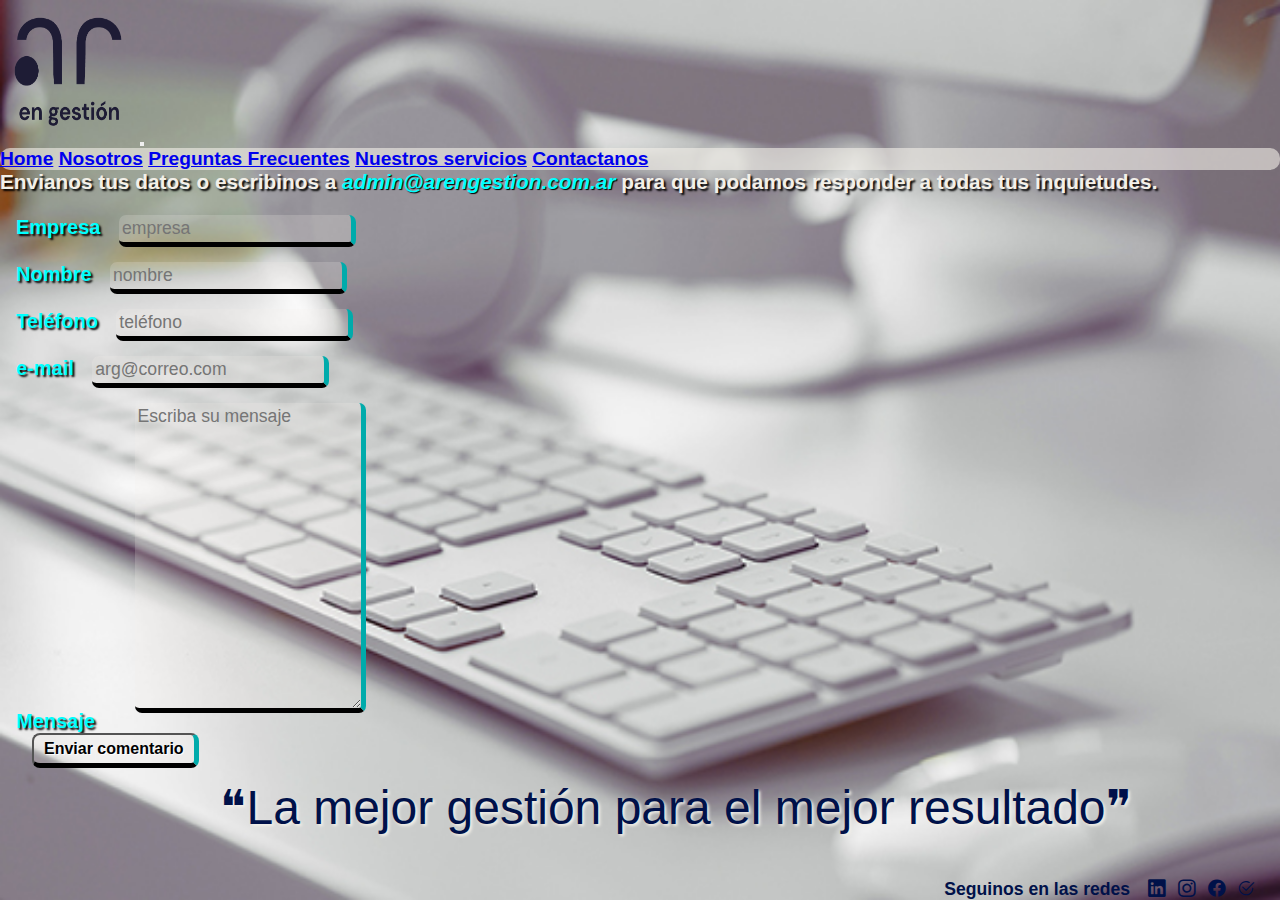
<file: paginas/contacto.html>
<!DOCTYPE html>
<html lang="es">

<head>
    <meta charset="UTF-8">
    <meta http-equiv="X-UA-Compatible" content="IE=edge">
    <meta name="viewport" content="width=device-width, initial-scale=1.0">
    <meta name="keywords"
        content="tercerización, BPO, outsourcing, cobranza, cobranzas, gestión de cobranza, gestión de cobranzas, temporario, personal temporario, finanzas, deudores, deudores por venta, moroso, morosidad, resultado, account receivable, recaudar, recupero, asesoramiento, servicio de gestión, externo,externalización, externalización de procesos ">
    <meta name="description"
        content="Desde AR en gestión, ofrecemos a nuestros clientes la mejor opción en el manejo de su cartera de deudores por ventas, asesoramiento, soluciones y mejoras en los procesos. Contactanos para que desarrollemos juntos el plan que mejor se ajuste a las necesidades de tu empresa.">
    <link rel="stylesheet" href="https://cdn.jsdelivr.net/npm/bootstrap-icons@1.8.3/font/bootstrap-icons.css">
    <link href="https://cdn.jsdelivr.net/npm/bootstrap@5.1.3/dist/css/bootstrap.min.css" rel="stylesheet"
        integrity="sha384-1BmE4kWBq78iYhFldvKuhfTAU6auU8tT94WrHftjDbrCEXSU1oBoqyl2QvZ6jIW3" crossorigin="anonymous">
    <link rel="stylesheet" href="../css/main.css" type="text/css">
    <title>Ar en gestión/Contactanos</title>
</head>

<body class="contacto">
    <header class="header">
        <nav class="navbar navbar-expand-lg navbar-light">
            <div class="container-fluid">
                <a class="navbar-brand" href="../index.html"><img src="../imagenes/arblue.png"
                        alt="Logo Ar en gestión"></a>
                <button class="navbar-toggler" type="button" data-bs-toggle="collapse"
                    data-bs-target="#navbarNavAltMarkup" aria-controls="navbarNavAltMarkup" aria-expanded="false"
                    aria-label="Toggle navigation">
                    <span class="navbar-toggler-icon"></span>
                </button>
                <div class="collapse navbar-collapse" id="navbarNavAltMarkup">
                    <div class="navbar-nav">
                        <a class="nav-link" href="../index.html">Home</a>
                        <a class="nav-link" href="./nosotros.html">Nosotros</a>
                        <a class="nav-link" href="./preguntas.html">Preguntas Frecuentes</a>
                        <a class="nav-link" href="./servicios.html">Nuestros servicios</a>
                        <a class="nav-link active" aria-current="page" href="#">Contactanos</a>
                    </div>
                </div>
            </div>
        </nav>
    </header>
    <main>
        <section class="container">
            <div class="row">
                <div class="col-lg-11">
                    <p class="conText">Envianos tus datos o escribinos a <span class="mail">admin@arengestion.com.ar
                        </span>
                        para
                        que podamos responder a
                        todas tus inquietudes.
                    <p>
                </div>
                <form>
                    <div class="formulario row">
                        <div class="form col-11 col-lg-3 ">
                            <div class="row">
                                <label for="empresa" class="form__label">Empresa</label>
                                <input type="text" id="empresa" name="empresa" class="form__input"
                                    placeholder="empresa">
                            </div>
                            <div class="row">
                                <label for="nombre" class="form__label">Nombre</label>
                                <input type="text" id="nombre" name="nombre" class="form__input" placeholder="nombre">
                            </div>
                            <div class="row">
                                <label for="telefono" class="form__label">Teléfono</label>
                                <input type="text" id="telefono" name="telefono" class="form__input"
                                    placeholder="teléfono">
                            </div>
                            <div class="row">
                                <label for="mail" class="form__label">e-mail</label>
                                <input type="text" id="mail" name="email" class="form__input"
                                    placeholder="arg@correo.com">
                            </div>
                        </div>
                        <div class="form col-11 col-lg-4">
                            <div class="row">
                                <label for="mensaje" class="form__label">Mensaje</label>
                                <textarea id="mensaje" name="textarea" class="form__textarea"
                                    placeholder="Escriba su mensaje"></textarea>
                            </div>
                            <div class="row">
                                <div class="col-lg-6">
                                    <input type="submit" class="submit" value="Enviar comentario">
                                </div>
                            </div>
                        </div>
                        <div class="col-lg-5 align-self-center">
                            <p class="conText-b text-start">&#10077;La mejor gestión para el mejor resultado&#10078;</p>
                        </div>
                    </div>
                </form>
            </div>
        </section>
    </main>
    <footer class="footer">
        <div class="footer__div">
            <p class="footer__div--text">Seguinos en las redes</p>
            <div class="footer__div--redes">
                <a class="general" href="https://www.linkedin.com" target="_blank"><i class="bi bi-linkedin"></i></a>
                <a class="general" href="https://www.instagram.com" target="_blank"><i class="bi bi-instagram"></i></a>
                <a class="general" href="https://www.facebook.com/" target="_blank"><i class="bi bi-facebook"></i></a>
                <i class="general bi bi-check2-circle"></i>
            </div>
        </div>
    </footer>
    <script src="https://cdn.jsdelivr.net/npm/@popperjs/core@2.10.2/dist/umd/popper.min.js"
        integrity="sha384-7+zCNj/IqJ95wo16oMtfsKbZ9ccEh31eOz1HGyDuCQ6wgnyJNSYdrPa03rtR1zdB"
        crossorigin="anonymous"></script>
    <script src="https://cdn.jsdelivr.net/npm/bootstrap@5.1.3/dist/js/bootstrap.min.js"
        integrity="sha384-QJHtvGhmr9XOIpI6YVutG+2QOK9T+ZnN4kzFN1RtK3zEFEIsxhlmWl5/YESvpZ13"
        crossorigin="anonymous"></script>
</body>

</html>
</file>
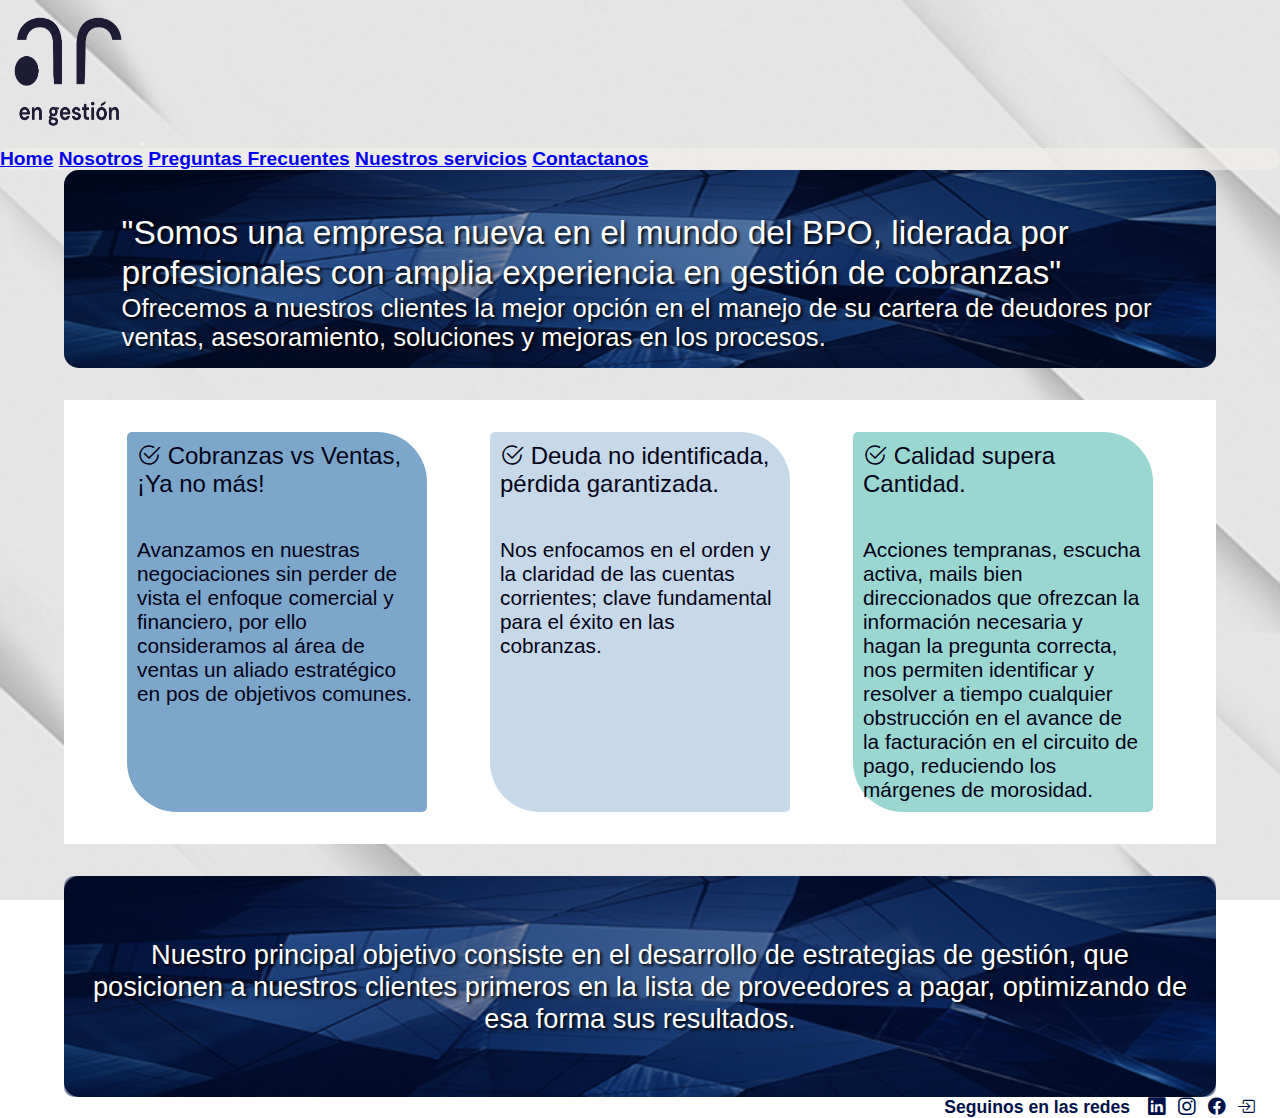
<file: paginas/nosotros.html>
<!DOCTYPE html>
<html lang="es">

<head>
    <meta charset="UTF-8">
    <meta http-equiv="X-UA-Compatible" content="IE=edge">
    <meta name="viewport" content="width=device-width, initial-scale=1.0">
    <meta name="keywords"
        content="tercerización, BPO, outsourcing, cobranza, cobranzas, gestión de cobranza, gestión de cobranzas, temporario, personal temporario, finanzas, deudores, deudores por venta, moroso, morosidad, resultado, account receivable, recaudar, recupero, asesoramiento, servicio de gestión, externo,externalización, externalización de procesos ">
    <meta name="description"
        content="AR en gestión, ofrece servicio de tercerización de cobranzas. Conocé más sobre nosotros, nuestros objetivos, modalidad de trabajo y nuestras propuestas.">
    <link rel="preconnect" href="https://fonts.googleapis.com">
    <link rel="stylesheet" href="https://cdn.jsdelivr.net/npm/bootstrap-icons@1.8.3/font/bootstrap-icons.css">
    <link href="https://cdn.jsdelivr.net/npm/bootstrap@5.1.3/dist/css/bootstrap.min.css" rel="stylesheet"
        integrity="sha384-1BmE4kWBq78iYhFldvKuhfTAU6auU8tT94WrHftjDbrCEXSU1oBoqyl2QvZ6jIW3" crossorigin="anonymous">
    <link rel="stylesheet" href="../css/main.css" type="text/css">
    <title>Ar en gestión/Quienes nosotros</title>
</head>

<body class="nosotros">
    <header class="header">
        <nav class="navbar navbar-expand-lg navbar-light">
            <div class="container-fluid">
                <a class="navbar-brand" href="../index.html"><img src="../imagenes/arblue.png"
                        alt="Logo Ar en gestión"></a>
                <button class="navbar-toggler" type="button" data-bs-toggle="collapse"
                    data-bs-target="#navbarNavAltMarkup" aria-controls="navbarNavAltMarkup" aria-expanded="false"
                    aria-label="Toggle navigation">
                    <span class="navbar-toggler-icon"></span>
                </button>
                <div class="collapse navbar-collapse" id="navbarNavAltMarkup">
                    <div class="navbar-nav">
                        <a class="nav-link" href="../index.html">Home</a>
                        <a class="nav-link active" aria-current="page" href="#">Nosotros</a>
                        <a class="nav-link" href="./preguntas.html">Preguntas Frecuentes</a>
                        <a class="nav-link" href="./servicios.html">Nuestros servicios</a>
                        <a class="nav-link" href="./contacto.html">Contactanos</a>
                    </div>
                </div>
            </div>
        </nav>
    </header>
    <main class="nos">
        <section class="principal">
            <div class="principal__div">
                <div class="principal__div--text">
                    <p class="text-a">
                        "Somos una empresa nueva en el
                        mundo del BPO, liderada por
                        profesionales con
                        amplia experiencia en gestión de cobranzas"
                    </p>
                    <p class="text-b">Ofrecemos a nuestros clientes la mejor opción en el
                        manejo de
                        su cartera de deudores
                        por ventas, asesoramiento, soluciones y mejoras en los procesos.
                    </p>
                </div>
            </div>
        </section>
        <section class="secundario">
            <div class="secundario__text secundario__text--uno">
                <h2> <i class="general bi bi-check2-circle"></i> Cobranzas vs Ventas, ¡Ya no más! </h2>
                <p> Avanzamos en nuestras negociaciones sin perder de vista el enfoque
                    comercial y financiero, por ello consideramos al área de ventas un aliado estratégico en
                    pos de
                    objetivos comunes.
                </p>
            </div>
            <div class="secundario__text secundario__text--dos">
                <h2> <i class="general bi bi-check2-circle"></i> Deuda no identificada, pérdida garantizada.</h2>
                <p> Nos enfocamos en el orden y la claridad de las
                    cuentas corrientes; clave fundamental para el éxito en las cobranzas.
                </p>
            </div>
            <div class="secundario__text secundario__text--tres">
                <h2> <i class="general bi bi-check2-circle"></i> Calidad supera Cantidad.</h2>
                <p> Acciones tempranas, escucha activa, mails bien
                    direccionados que
                    ofrezcan la información necesaria y hagan la pregunta correcta, nos permiten identificar
                    y
                    resolver a
                    tiempo cualquier obstrucción en el avance de la facturación en el circuito de pago,
                    reduciendo los
                    márgenes de morosidad.
                </p>
            </div>
        </section>
        <section class="final">
            <div class="contraste-final">
                <p class="text-final">Nuestro principal objetivo consiste en el desarrollo de estrategias de gestión,
                    que posicionen a
                    nuestros clientes primeros en la lista de proveedores a pagar, optimizando de esa forma sus resultados.
                </p>
            </div>
        </section>
    </main>
    <footer class="footer ">
        <div class="footer__div">
            <p class="footer__div--text">Seguinos en las redes</p>
            <div class="footer__div--redes">
                <a class="general" href="https://www.linkedin.com" target="_blank"><i class="bi bi-linkedin"></i></a>
                <a class="general" href="https://www.instagram.com" target="_blank"><i class="bi bi-instagram"></i></a>
                <a class="general" href="https://www.facebook.com/" target="_blank"><i class="bi bi-facebook"></i></a>
                <a class="general" href="preguntas.html"><i class="bi bi-box-arrow-in-right"></i></a>
            </div>
        </div>
    </footer>
    <script src="https://cdn.jsdelivr.net/npm/@popperjs/core@2.10.2/dist/umd/popper.min.js"
        integrity="sha384-7+zCNj/IqJ95wo16oMtfsKbZ9ccEh31eOz1HGyDuCQ6wgnyJNSYdrPa03rtR1zdB"
        crossorigin="anonymous"></script>
    <script src="https://cdn.jsdelivr.net/npm/bootstrap@5.1.3/dist/js/bootstrap.min.js"
        integrity="sha384-QJHtvGhmr9XOIpI6YVutG+2QOK9T+ZnN4kzFN1RtK3zEFEIsxhlmWl5/YESvpZ13"
        crossorigin="anonymous"></script>
</body>

</html>
</file>
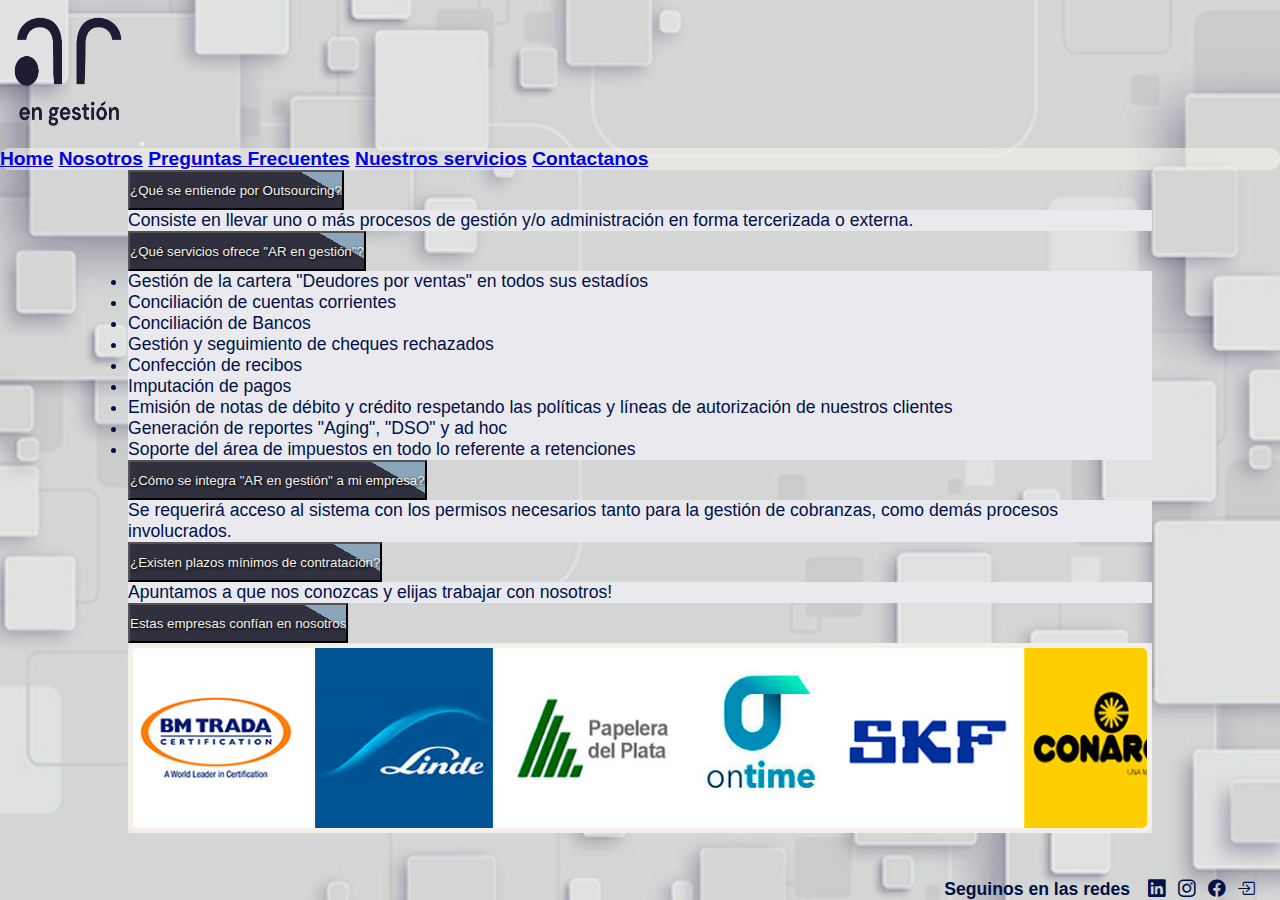
<file: paginas/preguntas.html>
<!DOCTYPE html>
<html lang="es">

<head>
    <meta charset="UTF-8">
    <meta http-equiv="X-UA-Compatible" content="IE=edge">
    <meta name="viewport" content="width=device-width, initial-scale=1.0">
    <meta name="keywords"
        content="tercerización, BPO, outsourcing, cobranza, cobranzas, gestión de cobranza, gestión de cobranzas, temporario, personal temporario, finanzas, deudores, deudores por venta, moroso, morosidad, resultado, account receivable, recaudar, recupero, asesoramiento, servicio de gestión, externo,externalización, externalización de procesos ">
    <meta name="description"
        content="Preguntas frecuentes sobre tercerización de cobranzas. Desde AR en gestión, ofrecemos a nuestros clientes la mejor opción en el manejo de su cartera de deudores por ventas, asesoramiento, soluciones y mejoras en los procesos.">
    <link rel="stylesheet" href="https://cdn.jsdelivr.net/npm/bootstrap-icons@1.8.3/font/bootstrap-icons.css">
    <link href="https://cdn.jsdelivr.net/npm/bootstrap@5.1.3/dist/css/bootstrap.min.css" rel="stylesheet"
        integrity="sha384-1BmE4kWBq78iYhFldvKuhfTAU6auU8tT94WrHftjDbrCEXSU1oBoqyl2QvZ6jIW3" crossorigin="anonymous">
    <link rel="stylesheet" href="../css/main.css" type="text/css">
    <title>Ar en gestión/Preguntas frecuentes</title>
</head>

<body class="preguntas">
    <header class="header">
        <nav class="navbar navbar-expand-lg navbar-light">
            <div class="container-fluid">
                <a class="navbar-brand" href="../index.html"><img src="../imagenes/arblue.png"
                        alt="Logo Ar en gestión"></a>
                <button class="navbar-toggler" type="button" data-bs-toggle="collapse"
                    data-bs-target="#navbarNavAltMarkup" aria-controls="navbarNavAltMarkup" aria-expanded="false"
                    aria-label="Toggle navigation">
                    <span class="navbar-toggler-icon">
                </button>
                <div class="collapse navbar-collapse" id="navbarNavAltMarkup">
                    <div class="navbar-nav">
                        <a class="nav-link" href="../index.html">Home</a>
                        <a class="nav-link" href="./nosotros.html">Nosotros</a>
                        <a class="nav-link active" aria-current="page" href="#">Preguntas Frecuentes</a>
                        <a class="nav-link" href="./servicios.html">Nuestros servicios</a>
                        <a class="nav-link" href="./contacto.html">Contactanos</a>
                    </div>
                </div>
            </div>
        </nav>
    </header>
    <main class="mainAcordion">
        <section class="accordion" id="accordionPanelsStayOpenExample">
            <div class="accordion-item">
                <h2 class="accordion-header" id="panelsStayOpen-headingOne">
                    <button class="accordion-button" type="button" data-bs-toggle="collapse"
                        data-bs-target="#panelsStayOpen-collapseOne" aria-expanded="true"
                        aria-controls="panelsStayOpen-collapseOne">
                        ¿Qué se entiende por Outsourcing?
                    </button>
                </h2>
                <div id="panelsStayOpen-collapseOne" class="accordion-collapse collapse show"
                    aria-labelledby="panelsStayOpen-headingOne">
                    <div class="accordion-body">Consiste en llevar uno o más procesos de gestión y/o administración en
                        forma
                        tercerizada o externa.
                    </div>
                </div>
            </div>
            <div class="accordion-item">
                <h2 class="accordion-header" id="panelsStayOpen-headingTwo">
                    <button class="accordion-button" type="button" data-bs-toggle="collapse"
                        data-bs-target="#panelsStayOpen-collapseTwo" aria-expanded="true"
                        aria-controls="panelsStayOpen-collapseTwo">
                        ¿Qué servicios ofrece "AR en gestión"?
                    </button>
                </h2>
                <div id="panelsStayOpen-collapseTwo" class="accordion-collapse collapse show"
                    aria-labelledby="panelsStayOpen-headingTwo">
                    <div class="accordion-body">
                        <div class="section__div">
                            <ul>
                                <li>Gestión de la cartera "Deudores por ventas" en todos sus estadíos</li>
                                <li>Conciliación de cuentas corrientes</li>
                                <li>Conciliación de Bancos</li>
                                <li>Gestión y seguimiento de cheques rechazados</li>
                                <li>Confección de recibos</li>
                                <li>Imputación de pagos</li>
                                <li>Emisión de notas de débito y crédito respetando las políticas y líneas de
                                    autorización de nuestros clientes</li>
                                <li>Generación de reportes "Aging", "DSO" y ad hoc</li>
                                <li>Soporte del área de impuestos en todo lo referente a retenciones</li>
                            </ul>
                        </div>
                    </div>
                </div>
            </div>
            <div class="accordion-item">
                <h2 class="accordion-header" id="panelsStayOpen-headingThree">
                    <button class="accordion-button" type="button" data-bs-toggle="collapse"
                        data-bs-target="#panelsStayOpen-collapseThree" aria-expanded="true"
                        aria-controls="panelsStayOpen-collapseThree">
                        ¿Cómo se integra "AR en gestión" a mi empresa?
                    </button>
                </h2>
                <div id="panelsStayOpen-collapseThree" class="accordion-collapse collapse show"
                    aria-labelledby="panelsStayOpen-headingThree">
                    <div class="accordion-body"> Se requerirá acceso al sistema con los permisos necesarios tanto para
                        la gestión de cobranzas, como demás procesos involucrados.
                    </div>
                </div>
            </div>
            <div class="accordion-item">
                <h2 class="accordion-header" id="panelsStayOpen-headingFour">
                    <button class="accordion-button" type="button" data-bs-toggle="collapse"
                        data-bs-target="#panelsStayOpen-collapseFour" aria-expanded="true"
                        aria-controls="panelsStayOpen-collapseFour">
                        ¿Existen plazos mínimos de contratación?
                    </button>
                </h2>
                <div id="panelsStayOpen-collapseFour" class="accordion-collapse collapse show"
                    aria-labelledby="panelsStayOpen-headingFour">
                    <div class="accordion-body">Apuntamos a que nos conozcas y elijas trabajar con nosotros!
                    </div>
                </div>
            </div>
            <div class="accordion-item">
                <h2 class="accordion-header" id="panelsStayOpen-headingFive">
                    <button class="accordion-button" type="button" data-bs-toggle="collapse"
                        data-bs-target="#panelsStayOpen-collapseFive" aria-expanded="true"
                        aria-controls="panelsStayOpen-collapseFive">
                        Estas empresas confían en nosotros
                    </button>
                </h2>
                <div id="panelsStayOpen-collapseFive" class="accordion-collapse collapse show"
                    aria-labelledby="panelsStayOpen-headingFive">
                    <div class="accordion-body">
                        <div class="div--galeria">
                            <div class="galeria"></div>
                        </div>
                    </div>
                </div>
            </div>
        </section>
    </main>
    <footer class="footer ">
        <div class="footer__div">
            <p class="footer__div--text">Seguinos en las redes</p>
            <div class="footer__div--redes">
                <a class="general" href="https://www.linkedin.com" target="_blank"><i class="bi bi-linkedin"></i></a>
                <a class="general" href="https://www.instagram.com" target="_blank"><i class="bi bi-instagram"></i></a>
                <a class="general" href="https://www.facebook.com/" target="_blank"><i class="bi bi-facebook"></i></a>
                <a class="general" href="../paginas/servicios.html"><i class="bi bi-box-arrow-in-right"></i></a>
            </div>
        </div>
    </footer>
    <script src="https://cdn.jsdelivr.net/npm/@popperjs/core@2.10.2/dist/umd/popper.min.js"
        integrity="sha384-7+zCNj/IqJ95wo16oMtfsKbZ9ccEh31eOz1HGyDuCQ6wgnyJNSYdrPa03rtR1zdB"
        crossorigin="anonymous"></script>
    <script src="https://cdn.jsdelivr.net/npm/bootstrap@5.1.3/dist/js/bootstrap.min.js"
        integrity="sha384-QJHtvGhmr9XOIpI6YVutG+2QOK9T+ZnN4kzFN1RtK3zEFEIsxhlmWl5/YESvpZ13"
        crossorigin="anonymous"></script>
</body>

</html>
</file>
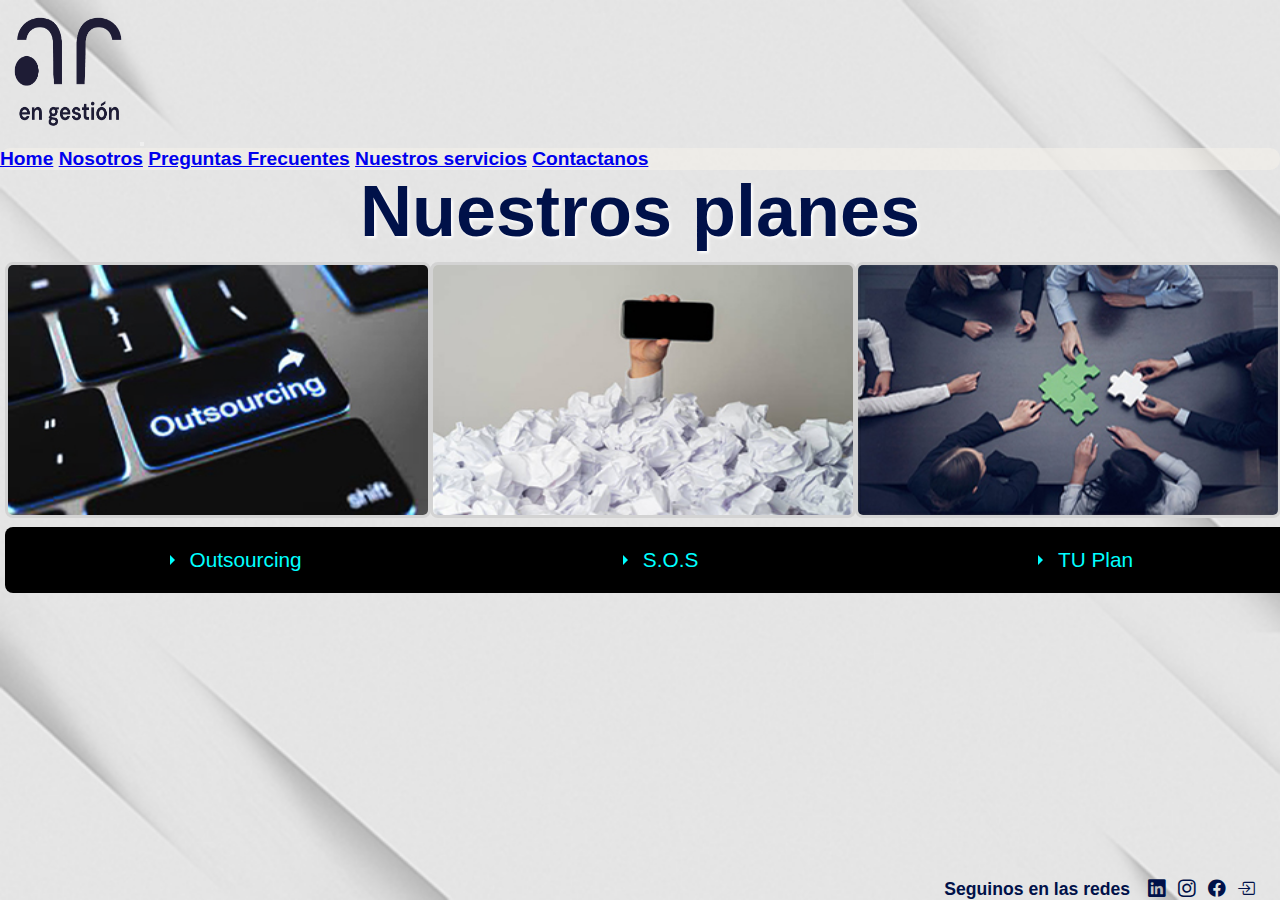
<file: paginas/servicios.html>
<!DOCTYPE html>
<html lang="es">

<head>
    <meta charset="UTF-8">
    <meta http-equiv="X-UA-Compatible" content="IE=edge">
    <meta name="viewport" content="width=device-width, initial-scale=1.0">
    <meta name="keywords"
        content="tercerización, BPO, outsourcing, cobranza, cobranzas, gestión de cobranza, gestión de cobranzas, temporario, personal temporario, finanzas, deudores, deudores por venta, moroso, morosidad, resultado, account receivable, recaudar, recupero, asesoramiento, servicio de gestión, externo,externalización, externalización de procesos ">
    <meta name="description"
        content="Diferentes propuestas para la gestión de cobranzas. Desde AR en gestión, ofrecemos a nuestros clientes la mejor opción en el manejo de su cartera de deudores por ventas, asesoramiento, soluciones y mejoras en los procesos.">
    <link rel="stylesheet" href="https://cdn.jsdelivr.net/npm/bootstrap-icons@1.8.3/font/bootstrap-icons.css">
    <link href="https://cdn.jsdelivr.net/npm/bootstrap@5.1.3/dist/css/bootstrap.min.css" rel="stylesheet"
        integrity="sha384-1BmE4kWBq78iYhFldvKuhfTAU6auU8tT94WrHftjDbrCEXSU1oBoqyl2QvZ6jIW3" crossorigin="anonymous">
    <link rel="stylesheet" href="../css/main.css" type="text/css">
    <title>Ar en gestión/Nuestros servicios</title>
</head>

<body class="servicios">
    <header class="header">
        <nav class="navbar navbar-expand-lg navbar-light ">
            <div class="container-fluid">
                <a class="navbar-brand" href="../index.html"><img src="../imagenes/arblue.png"
                        alt="Logo Ar en gestión"></a>
                <button class="navbar-toggler" type="button" data-bs-toggle="collapse"
                    data-bs-target="#navbarNavAltMarkup" aria-controls="navbarNavAltMarkup" aria-expanded="false"
                    aria-label="Toggle navigation">
                    <span class="navbar-toggler-icon"></span>
                </button>
                <div class="collapse navbar-collapse" id="navbarNavAltMarkup">
                    <div class="navbar-nav">
                        <a class="nav-link" href="../index.html">Home</a>
                        <a class="nav-link" href="./nosotros.html">Nosotros</a>
                        <a class="nav-link" href="./preguntas.html">Preguntas Frecuentes</a>
                        <a class="nav-link active" aria-current="page" href="#">Nuestros servicios</a>
                        <a class="nav-link" href="./contacto.html">Contactanos</a>
                    </div>
                </div>
            </div>
        </nav>
    </header>
    <main>
        <h1>Nuestros planes</h1>
        <section class="galeria">
            <div class="cards">
                <img src="../imagenes/poutsourcing.jpg" alt="tecla outsourcing">
                <input id="outsourcing" class="button" type="checkbox">
                <label for="outsourcing" class="label">Outsourcing</label>
                <div class="cards-content">
                    <div class="content">
                        <p> <span class="ar">AR en gestión</span> asume el seguimiento, total o parcial, de la cartera
                            de deudores por
                            venta,
                            junto con los procesos vinculados a la gestión de cobranzas.
                        </p>
                        <p>Generación de reportes "Aging" y ad hoc.</p>
                        <p>Nuestros clientes tienen acceso directo al status y progreso de nuestra gestión.</p>
                        <p>Se pactarán reuniones períodicas en un contexto de comunicación fluida</p>
                    </div>
                </div>
            </div>
            <div class="cards">
                <img src="../imagenes/psos.jpg" alt="hombre bajo una montaña de papeles">
                <input id="sos" class="button" type="checkbox">
                <label for="sos" class="label">S.O.S</label>
                <div class="cards-content">
                    <div class="content">
                        <p>Pensado para gestiones de corto plazo.</p>
                        <p>Destinado a la resolución de problemas puntuales que requieren acción urgente, sin
                            desviar
                            recursos propios de sus funciones.</p>
                    </div>
                </div>
            </div>
            <div class="cards">
                <img src="../imagenes/pcustom.jpg" alt="trabajo en equipo">
                <input id="custom" class="button" type="checkbox">
                <label for="custom" class="label">TU Plan</label>
                <div class="cards-content">
                    <div class="content">
                        <p>Contactanos para que podamos confeccionar juntos el plan de acción que tu empresa
                            necesita.</p>
                    </div>
                </div>
            </div>
        </section>
    </main>
    <footer class="footer">
        <div class="footer__div">
            <p class="footer__div--text">Seguinos en las redes</p>
            <div class="footer__div--redes">
                <a class="general" href="https://www.linkedin.com" target="_blank"><i class="bi bi-linkedin"></i></a>
                <a class="general" href="https://www.instagram.com" target="_blank"><i class="bi bi-instagram"></i></a>
                <a class="general" href="https://www.facebook.com/" target="_blank"><i class="bi bi-facebook"></i></a>
                <a class="general" href="../paginas/contacto.html"><i class="bi bi-box-arrow-in-right"></i></a>
            </div>
        </div>
    </footer>
    <script src="https://cdn.jsdelivr.net/npm/@popperjs/core@2.10.2/dist/umd/popper.min.js"
        integrity="sha384-7+zCNj/IqJ95wo16oMtfsKbZ9ccEh31eOz1HGyDuCQ6wgnyJNSYdrPa03rtR1zdB"
        crossorigin="anonymous"></script>
    <script src="https://cdn.jsdelivr.net/npm/bootstrap@5.1.3/dist/js/bootstrap.min.js"
        integrity="sha384-QJHtvGhmr9XOIpI6YVutG+2QOK9T+ZnN4kzFN1RtK3zEFEIsxhlmWl5/YESvpZ13"
        crossorigin="anonymous"></script>
</body>

</html>
</file>
<file: css/main.css>
* {
  Margin: 0;
  padding: 0; }

body {
  font-family: 'Raleway', 'DM Sans', sans-serif;
  display: grid;
  grid-template-rows: auto 1fr auto;
  color: #001149;
  min-height: 100vh; }

.navbar-brand img {
  width: 8.5rem;
  height: 9rem;
  justify-self: center;
  align-self: center; }

.navbar-collapse {
  flex-grow: initial; }

.navbar-nav {
  font-family: 'Raleway', 'DM Sans', sans-serif;
  font-size: 1.2em;
  font-weight: 600;
  background: rgba(243, 240, 233, 0.6);
  border-radius: 10px; }
  .navbar-nav .home {
    background: transparent; }

.nav-link:hover {
  background: rgba(0, 17, 73, 0.3);
  border-radius: 5px; }

.footer__div {
  display: flex;
  justify-content: flex-end;
  align-items: flex-end;
  flex-wrap: unset;
  font-family: 'Raleway', 'DM Sans', sans-serif;
  font-size: 1em;
  font-weight: 600;
  margin-right: 1em;
  color: #001149; }
  .footer__div .home {
    color: #f3f0e9;
    font-weight: 500; }
  .footer__div .general {
    color: #001149; }
  .footer__div--text {
    margin: 0;
    margin-right: 1em;
    align-self: flex-end; }
  .footer__div i {
    letter-spacing: 7px; }

.mainHome {
  width: 100%;
  display: flex;
  justify-content: flex-start;
  align-items: flex-end;
  flex-wrap: nowrap;
  color: #f3f0e9; }
  .mainHome .div__text {
    width: 250px;
    margin: 0 1em 1.7em 1.5em;
    text-shadow: 3px 3px 3px black; }
    .mainHome .div__text--p {
      font-family: 'Raleway', 'DM Sans', sans-serif;
      font-size: 2.7em;
      font-weight: unset;
      line-height: 1.2em; }

.nos {
  width: 100%; }
  .nos .principal {
    width: 90%;
    margin: 0 auto;
    color: #ffffff;
    text-shadow: 2px 2px 3px #000000;
    margin-bottom: 2em;
    margin: 0 auto; }
    .nos .principal__div {
      background-color: rgba(0, 17, 73, 0.4);
      background-size: contain;
      border-radius: 15px;
      margin: 0;
      padding: 1em 0;
      display: flex;
      justify-content: center;
      align-items: center;
      flex-wrap: unset; }
      .nos .principal__div--text {
        width: 90%;
        margin: 0 auto; }
        .nos .principal__div--text .text-a {
          font-family: 'Raleway', 'DM Sans', sans-serif;
          font-size: 1.5em;
          font-weight: 500;
          line-height: 1.2em; }
        .nos .principal__div--text .text-b {
          font-size: 1.1em; }
  .nos .secundario {
    background-color: white;
    width: 90%;
    margin: 0 auto;
    margin-top: 2em;
    margin-bottom: 2em;
    padding: 10px; }
  .nos .final {
    width: 90%;
    margin: 0 auto;
    color: #ffffff;
    text-shadow: 2px 2px 3px #000000;
    margin-bottom: 2em;
    margin: 0 auto; }
    .nos .final .contraste-final {
      background-color: rgba(0, 17, 73, 0.5);
      background-size: 100%,100%;
      border-radius: 10px;
      margin: 0 auto; }
      .nos .final .contraste-final p {
        padding: 1em;
        font-size: 1.4em;
        text-align: center; }

.preguntas #accordionPanelsStayOpenExample {
  width: 95%;
  margin: 0 auto; }
  .preguntas #accordionPanelsStayOpenExample .accordion-button {
    height: 3em;
    background: linear-gradient(30deg, #30303e 78%, #8ba5bb 22%);
    color: #f3f0e9;
    text-shadow: 1px 1px 3px #000;
    font-weight: 500; }
  .preguntas #accordionPanelsStayOpenExample .accordion-body {
    background: #e9e9ee;
    font-family: 'Raleway', 'DM Sans', sans-serif;
    font-size: 1.1em;
    font-weight: 500; }
    .preguntas #accordionPanelsStayOpenExample .accordion-body .text {
      text-align: right; }
    .preguntas #accordionPanelsStayOpenExample .accordion-body .div--galeria {
      display: flex;
      justify-content: space-between;
      align-items: center;
      flex-wrap: unset; }
    .preguntas #accordionPanelsStayOpenExample .accordion-body .galeria {
      width: 100%;
      height: 180px;
      border: solid 5px #f5efe9;
      border-radius: 10px;
      background-image: url(../imagenes/clientes.jpg);
      background-size: cover;
      margin: 0 auto;
      animation: slider 10s ease-in-out alternate infinite; }

@keyframes slider {
  from {
    background-position: left center; }
  to {
    background-position: right center; } }
  .preguntas #accordionPanelsStayOpenExample .accordion ul li {
    list-style: circle; }
  .preguntas #accordionPanelsStayOpenExample .accordion-flush {
    color: #001149;
    font-family: 'Raleway', 'DM Sans', sans-serif;
    font-size: 1.2em;
    font-weight: 500; }
  .preguntas #accordionPanelsStayOpenExample .accordion-flush p {
    margin: 0; }

.servicios h1 {
  text-align: center;
  font-size: 3.5em;
  text-shadow: 2px 2px 3px #fff; }

.servicios .galeria {
  width: 100%;
  display: flex;
  justify-content: space-evenly;
  align-items: unset;
  flex-wrap: wrap; }
  .servicios .galeria .cards {
    width: 310px; }
    .servicios .galeria .cards img {
      width: 310px;
      height: 250px;
      margin-bottom: 5px;
      margin-top: 10px;
      border: 3px solid lightgray;
      border-radius: 8px; }
    .servicios .galeria .cards input[type='checkbox'] {
      display: none; }
    .servicios .galeria .cards .label {
      display: block;
      font-family: 'Raleway', 'DM Sans', sans-serif;
      font-size: 1.3em;
      font-weight: 500;
      text-align: center;
      padding: 1em;
      width: 310;
      color: #00ffff;
      background-color: black;
      border-radius: 8px;
      cursor: pointer;
      transition: all 0.25s ease-out; }
      .servicios .galeria .cards .label:hover {
        color: #4949fa; }
      .servicios .galeria .cards .label::before {
        content: ' ';
        display: inline-block;
        border-top: 5px solid transparent;
        border-bottom: 5px solid transparent;
        border-left: 5px solid currentColor;
        color: aqua;
        margin-right: .7em;
        transform: translateY(-2px);
        transition: transform .2s ease-out; }
    .servicios .galeria .cards .cards-content {
      max-height: 0;
      overflow: hidden;
      transition: max-height .25s ease-in-out; }
      .servicios .galeria .cards .cards-content .content {
        background-color: #f3f0e9;
        font-family: 'Raleway', 'DM Sans', sans-serif;
        font-size: 1.2em;
        font-weight: 500;
        border-radius: 8px;
        padding: .5em 1em; }
      .servicios .galeria .cards .cards-content span {
        font-weight: 600;
        padding: 0 7px;
        font-family: Verdana, Tahoma, sans-serif;
        text-shadow: 1px 1px 1px white; }
    .servicios .galeria .cards .button:checked + .label + .cards-content {
      max-height: 100vh;
      overflow: visible; }
    .servicios .galeria .cards .button:checked + .label::before {
      transform: rotate(90deg) translateX(-3px);
      color: #4949fa; }
  .servicios .galeria footer {
    margin-top: .5em; }

.container .mail {
  font-style: italic;
  color: #00ffff;
  text-shadow: 1px 1px 1px black; }

.container .conText {
  font-family: 'Raleway', 'DM Sans', sans-serif;
  font-size: 1.3em;
  font-weight: 800;
  text-shadow: 2px 2px 2px black;
  color: #f3f0e9;
  margin: 0 auto;
  margin-bottom: 1em;
  text-align: start; }

.container .conText-b {
  text-shadow: 2px 2px 3px #f3f0e9;
  text-align: center;
  font-family: 'Raleway', 'DM Sans', sans-serif;
  font-size: 2.5em;
  font-weight: 500;
  line-height: 1em; }

.container .form__input,
.container .form__textarea {
  background: rgba(243, 240, 233, 0.2);
  border: none;
  outline: none;
  border-radius: 7px;
  border-right: 5px outset #00ffff;
  border-bottom: 5px outset #001149;
  margin-bottom: 15px;
  margin-left: 14px;
  padding: 3px;
  font-family: 'Raleway', 'DM Sans', sans-serif;
  font-size: 1.1em;
  font-weight: 500;
  color: black; }
  .container .form__input:hover,
  .container .form__textarea:hover {
    background: #f3f0e9; }

.container .form__textarea {
  height: 17em; }

.container .submit {
  background: rgba(243, 240, 233, 0.2);
  font-family: 'Raleway', 'DM Sans', sans-serif;
  font-size: 1em;
  font-weight: 600;
  border-radius: 8px;
  border-right: 5px outset #00ffff;
  border-bottom: 5px outset #001149;
  text-shadow: 1px 1px 1px white;
  padding: 5px 10px;
  cursor: pointer;
  transition: all .5s ease;
  margin-bottom: 1em; }

.container .submit:hover {
  background-color: rgba(0, 242, 255, 0.3); }

.container .form__label {
  color: #00ffff;
  font-family: 'Raleway', 'DM Sans', sans-serif;
  font-size: 1.25em;
  font-weight: 600;
  text-shadow: 2px 2px 2px #000;
  justify-self: left;
  margin-left: 16px;
  margin-bottom: 5px; }

.home {
  background-image: url(../imagenes/bghome.jpg);
  background-color: unset;
  background-size: 100% 100%;
  background-repeat: no-repeat;
  background-attachment: fixed; }

.nosotros {
  background-image: url(../imagenes/bgservicios.jpg);
  background-color: unset;
  background-size: 100% 100%;
  background-repeat: no-repeat;
  background-attachment: fixed; }
  .nosotros .nos .principal, .nosotros .nos .final {
    background-image: url(../imagenes/bgnosotros-a.jpg);
    background-color: unset;
    background-size: 100% 100%;
    background-repeat: no-repeat;
    background-attachment: fixed;
    background-attachment: unset;
    border-radius: 15px; }

.preguntas {
  background-image: url(../imagenes/bgpreguntas.jpg);
  background-color: unset;
  background-size: 100% 100%;
  background-repeat: no-repeat;
  background-attachment: fixed; }

.servicios {
  background-image: url(../imagenes/bgservicios.jpg);
  background-color: unset;
  background-size: 100% 100%;
  background-repeat: no-repeat;
  background-attachment: fixed; }

.contacto {
  background-image: url(../imagenes/bgcontacto.jpg);
  background-color: unset;
  background-size: 100% 100%;
  background-repeat: no-repeat;
  background-attachment: fixed; }

@media only screen and (min-width: 600px) {
  .footer {
    font-family: 'Raleway', 'DM Sans', sans-serif;
    font-size: 1.1em;
    font-weight: unset; } }

@media screen and (min-width: 760px) {
  .mainHome {
    flex-direction: row-reverse; } }

@media screen and (min-width: 425px) {
  .mainHome .div__text {
    width: 300px; }
    .mainHome .div__text--p {
      font-size: 3em;
      letter-spacing: 2px; } }

@media screen and (min-width: 500px) {
  .mainHome .div__text {
    width: 400px; }
    .mainHome .div__text--p {
      font-size: 3.3em;
      line-height: 1em; } }

@media screen and (min-width: 768px) {
  .mainHome .div__text--p {
    font-size: 3.3em; } }

@media screen and (min-width: 1000px) {
  .mainHome .div__text {
    width: 500px; }
    .mainHome .div__text--p {
      font-size: 3.5em;
      line-height: 1.1em;
      margin-bottom: 1.2em; } }

@media screen and (min-width: 1300px) {
  .mainHome .div__text {
    width: 600px; }
    .mainHome .div__text--p {
      font-size: 4em;
      margin-bottom: .8em; } }

@media screen and (min-width: 768px) {
  .nos .principal__div--text .text-a {
    font-size: 1.7em;
    padding-top: .8em; } }

@media screen and (min-width: 1000px) {
  .nos .principal__div--text .text-a {
    font-size: 2.1em; } }

@media screen and (min-width: 1300px) {
  .nos .principal__div--text .text-a {
    font-size: 2.5em; } }

@media screen and (min-width: 768px) {
  .nos .principal__div--text .text-b {
    font-size: 1.4em; } }

@media screen and (min-width: 1000px) {
  .nos .principal__div--text .text-b {
    font-size: 1.6em; } }

@media screen and (min-width: 1000px) {
  .nos .secundario {
    display: flex;
    justify-content: space-evenly;
    padding: 2em 0; }
    .nos .secundario__text {
      display: inline-block;
      color: #040116;
      width: 280px;
      padding: 10px;
      /*  border: 1px solid $color2; */
      border-radius: 5px 50px; } }
    @media screen and (min-width: 1000px) and (min-width: 768px) {
      .nos .secundario__text {
        font-size: 1.3; } }
    @media screen and (min-width: 1000px) and (min-width: 1300px) {
      .nos .secundario__text {
        width: 370px; } }

@media screen and (min-width: 1000px) {
      .nos .secundario__text h2 {
        margin: 0 auto;
        margin-bottom: 1.7em;
        font-weight: 500; }
      .nos .secundario__text p {
        font-family: 'Raleway', 'DM Sans', sans-serif;
        font-size: 1.3em;
        font-weight: 500; }
      .nos .secundario__text--uno {
        background-color: #4682b4b3; }
      .nos .secundario__text--dos {
        background-color: #4682b44d; }
      .nos .secundario__text--tres {
        background-color: #37b0a480; } }

@media screen and (min-width: 768px) {
  .nos .final .contraste-final {
    padding: 1.4em 0; }
    .nos .final .contraste-final p {
      text-align: center; } }

@media screen and (min-width: 1000px) {
  .nos .final .contraste-final {
    padding: 2.2em 0; }
    .nos .final .contraste-final p {
      font-size: 1.7em;
      text-align: center; } }

@media only screen and (min-width: 768px) {
  .preguntas #accordionPanelsStayOpenExample {
    width: 80%; } }

@media only screen and (min-width: 768px) {
  .preguntas #accordionPanelsStayOpenExample .accordion-button {
    background: linear-gradient(30deg, #30303e 85%, #8ba5bb 15%); } }

@media only screen and (min-width: 1300px) {
  .preguntas #accordionPanelsStayOpenExample .accordion-button {
    background: linear-gradient(30deg, #30303e 90%, #8ba5bb 10%);
    height: 3em; } }

@media screen and (min-width: 450px) {
  .servicios h1 {
    font-size: 4.5em; } }

@media screen and (min-width: 450px) {
  .servicios .galeria .cards {
    width: 420px; } }

@media screen and (min-width: 450px) {
  .servicios .galeria .cards img {
    width: 420px; } }

@media screen and (min-width: 450px) {
  .servicios .galeria .cards .label {
    width: 420px; } }

@media screen and (min-width: 768px) {
  .contacto .conText {
    font-size: 1.3em; }
  .contacto .conText-b {
    font-size: 3em; }
  .contacto .form__textarea,
  .contacto .submit {
    margin-left: 1em; } }

@media screen and (min-width: 992px) {
  .contacto .conText-b {
    margin-left: 1.5em; }
  .contacto .form__textarea,
  .contacto .submit {
    margin-left: 2em; } }
</file>
